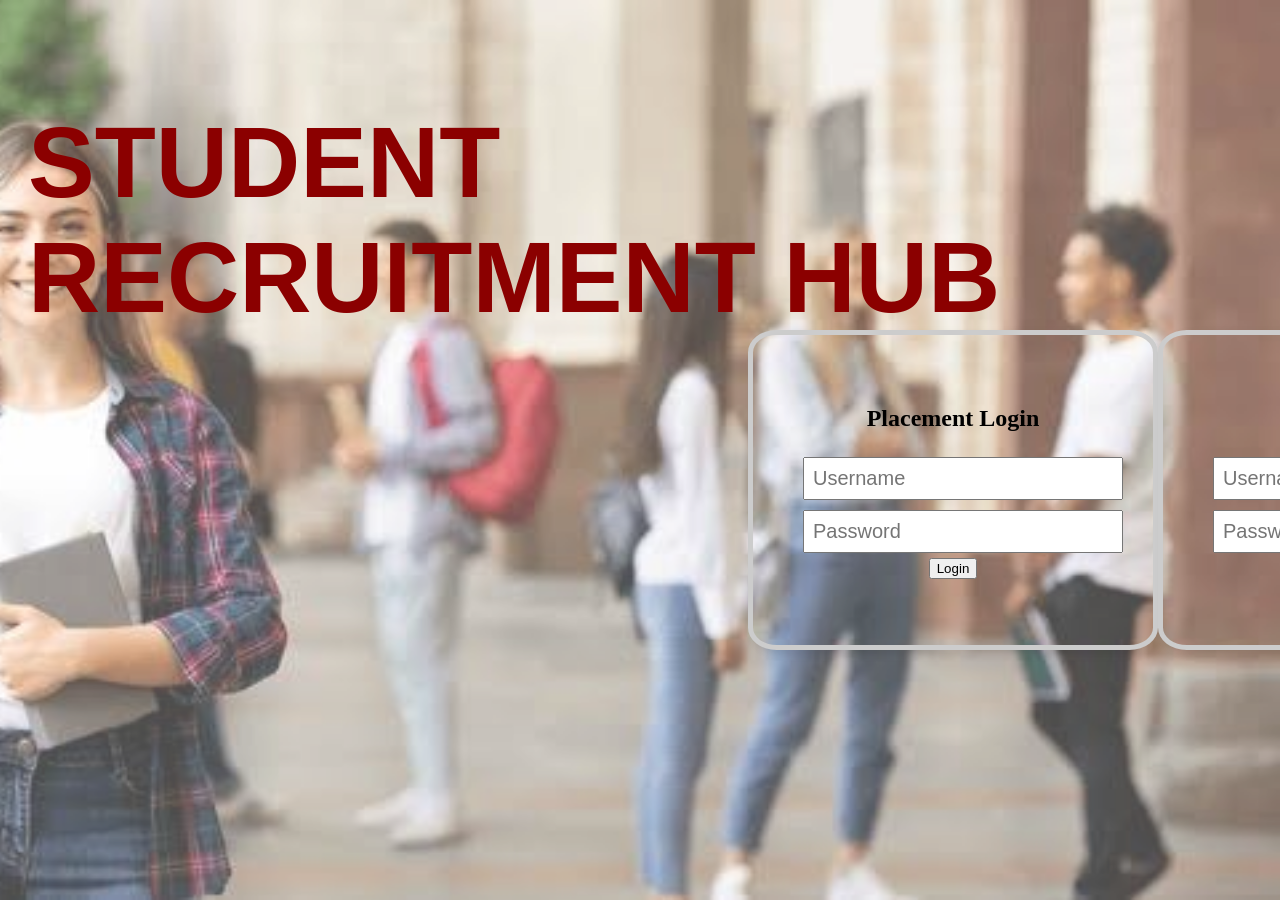
<file: mini project/index.html>
<!DOCTYPE html>
<html lang="en">
<head>
    <meta charset="UTF-8">
    <meta name="viewport" content="width=device-width, initial-scale=1.0">
    <title>Multiple Logins</title>
    <link rel="stylesheet" href="style.css">
</head>
<body>
    <header><h1>Student Recruitment Hub</h1></header>
    <section>
        <!-- Login Form 1 -->
        <div class="login-form">
            <h2><b>Placement Login</b></h2>
            <form onsubmit="return validateLogin('placement');">
                <input type="text" id="username1" placeholder="Username" required><br>
                <input type="password" id="password1" placeholder="Password" required><br>
                <button type="submit">Login</button>
                <p id="error-message1"></p> 
            </form>
        </div>

        <!-- Login Form 2 -->
        <div class="login-form">
            <h2><b>Deo Login</b></h2>
            <form onsubmit="return validateLogin('deo');">
                <input type="text" id="username2" placeholder="Username" required><br>
                <input type="password" id="password2" placeholder="Password" required><br>
                <button type="submit">Login</button>
                <p id="error-message2"></p> 
            </form>
        </div>

        <!-- Login Form 3 -->
        <div class="login-form">
            <h2><b>Admin Login</b></h2>
            <form onsubmit="return validateLogin('admin');">
                <input type="text" id="username3" placeholder="Username" required><br>
                <input type="password" id="password3" placeholder="Password" required><br>
                <button type="submit">Login</button>
                <p id="error-message3"></p> 
            </form>
        </div>

        <!-- Login Form 4 -->
        <div class="login-form">
            <h2><b>Student Login</b></h2>
            <form onsubmit="return validateLogin('student');">
                <input type="text" id="username4" placeholder="Username" required><br>
                <input type="password" id="password4" placeholder="Password" required><br>
                <button type="submit">Login</button>
                <p id="error-message4"></p> 
            </form>
        </div>
    </section>
    <script src="first.js"></script>
</body>
</html>
</file>
<file: mini project/style.css>
header {
    
    margin-top: 150px;
    font-size: 50px;
    text-transform: uppercase;
    color:darkred;
    
    height: 100px;
    font-family: Arial, sans-serif;
    
    align-items: center;
    display: flex;
    justify-content: center;
    padding: 20px;
}
body::before {
    content: "";
    position: absolute;
    top: 0;
    left: 0;
    width: 100%;
    height: 100%;
    background-image:url("project images/background image2.jpg");  /* Add your background image here */
    background-size: cover;
    background-position: 100%;
    opacity: 0.7; /* Adjust opacity value (0 to 1) */
    z-index: -1;
  }
  section{
    text-align: center;
    display:flex;
    width: max-content;
    border-radius: 10px;
    padding: 40px;
    margin-left: 700px;
    

  }
.login-form {
    
    border: 5px solid #ccc;
    border-right: 20;
    padding: 50px;
    
    width: 300px;
    text-align: center;
    box-shadow: 5px 4px 8px rgba(0,0,0,0.1);
    border-radius: 7%;
}
   
input[type="text"], input[type="password"] {
    font-size: 20px;
    width: 100%;
    padding: 8px;
    margin: 5px 0;
}
 input[type=submit]{
    padding: 8px 16px;
    background-color: #4CAF50;
    font-size: 30px;
    color: white;
    border: none;
    cursor: pointer;
}
input[type=submit]:hover {
    background-color: #45a049;
}
</file>
